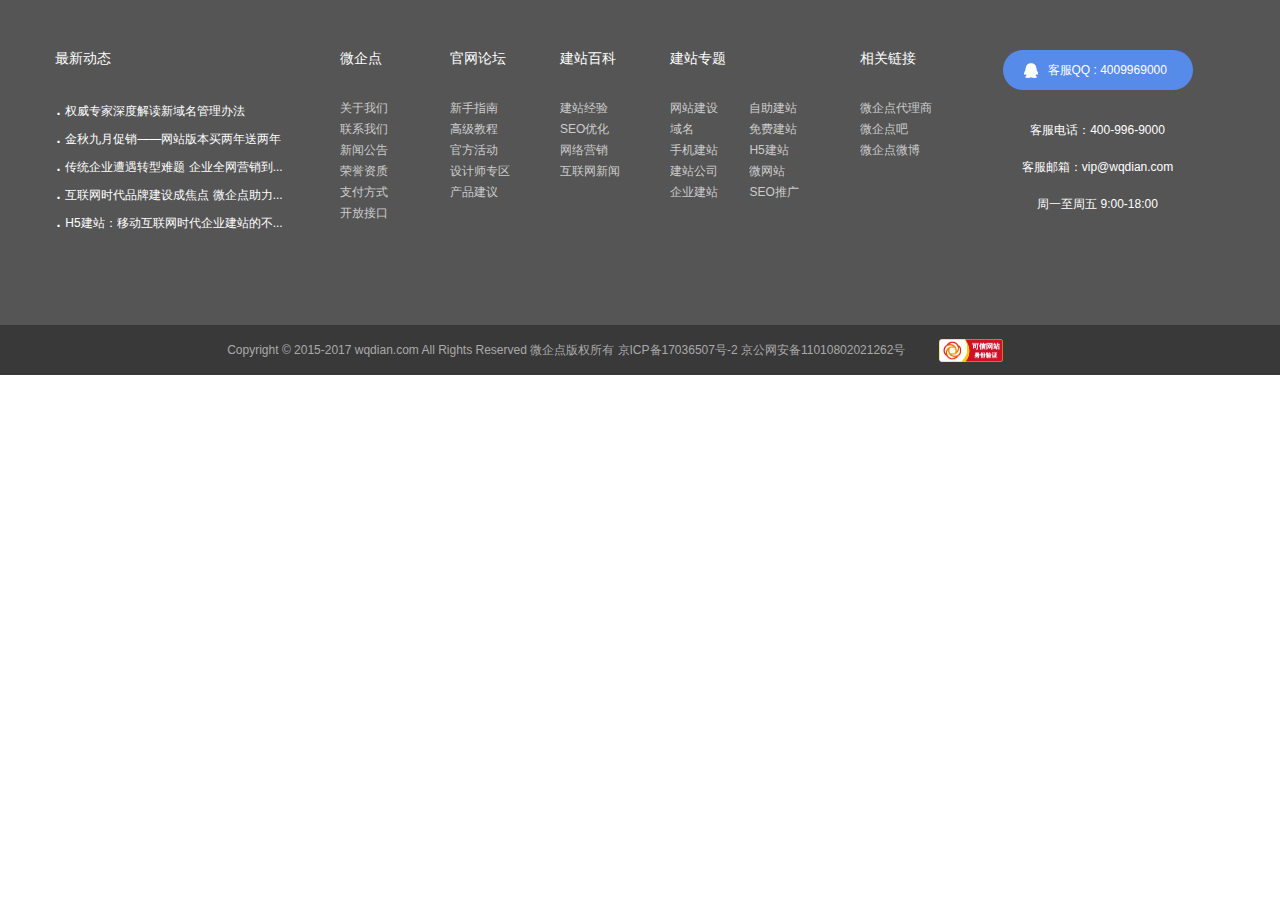
<file: footer.html>
<!DOCTYPE html>
<html lang="en">
<head>
    <meta charset="UTF-8">
    <title>Title</title>
    <link rel="stylesheet" href="css/common.css">
    <link rel="stylesheet" href="css/footer.css">
</head>
<body>
<!--上部分footer-->
<div class="footer-warp">
    <div class="footer">
        <div class="inner clear">
            <div class="footer-news">
                <h6>最新动态</h6>
                <ul>
                    <li><span>·</span>
                        权威专家深度解读新域名管理办法</li>
                    <li><span>·</span>
                        金秋九月促销——网站版本买两年送两年</li>
                    <li><span>·</span>
                        传统企业遭遇转型难题 企业全网营销到...</li>
                    <li><span>·</span>
                        互联网时代品牌建设成焦点 微企点助力...</li>
                    <li><span>·</span>
                        H5建站：移动互联网时代企业建站的不...</li>
                </ul>
            </div>
            <div class="footer-pull">
                <h6>微企点</h6>
                <ul>
                    <li>关于我们</li>
                    <li>联系我们</li>
                    <li>新闻公告</li>
                    <li>荣誉资质</li>
                    <li>支付方式</li>
                    <li>开放接口</li>
                </ul>
            </div>
            <div class="footer-pull">
                <h6>官网论坛</h6>
                <ul>
                    <li>新手指南</li>
                    <li>高级教程</li>
                    <li>官方活动</li>
                    <li>设计师专区</li>
                    <li>产品建议</li>
                </ul>
            </div>
            <div class="footer-pull">
                <h6>建站百科</h6>
                <ul>
                    <li>建站经验</li>
                    <li>SEO优化</li>
                    <li>网络营销</li>
                    <li>互联网新闻</li>
                </ul>
            </div>
            <div class="footer-pull footer-pull-more">
                <h6>建站专题</h6>
                <ul>
                    <li>网站建设</li>
                    <li>自助建站</li>
                    <li>域名</li>
                    <li>免费建站</li>
                    <li>手机建站</li>
                    <li>H5建站</li>
                    <li>建站公司</li>
                    <li>微网站</li>
                    <li>企业建站</li>
                    <li>SEO推广</li>
                </ul>
            </div>
            <div class="footer-pull">
                <h6>相关链接</h6>
                <ul>
                    <li>微企点代理商</li>
                    <li>微企点吧</li>
                    <li>微企点微博</li>
                </ul>
            </div>
            <div class="footer-about">
                <span>客服QQ : 4009969000</span>
                <p>客服电话：400-996-9000</p>
                <p>客服邮箱：vip@wqdian.com</p>
                <p>周一至周五 9:00-18:00</p>
            </div>
        </div>
    </div>
    <div class="bottom">
        <p>Copyright © 2015-2017 wqdian.com All Rights Reserved 微企点版权所有 京ICP备17036507号-2  京公网安备11010802021262号
        <span class="box">
            <img src="img/cnnic.png" alt="">
        </span>
        </p>
    </div>
</div>
</body>
</html>
</file>
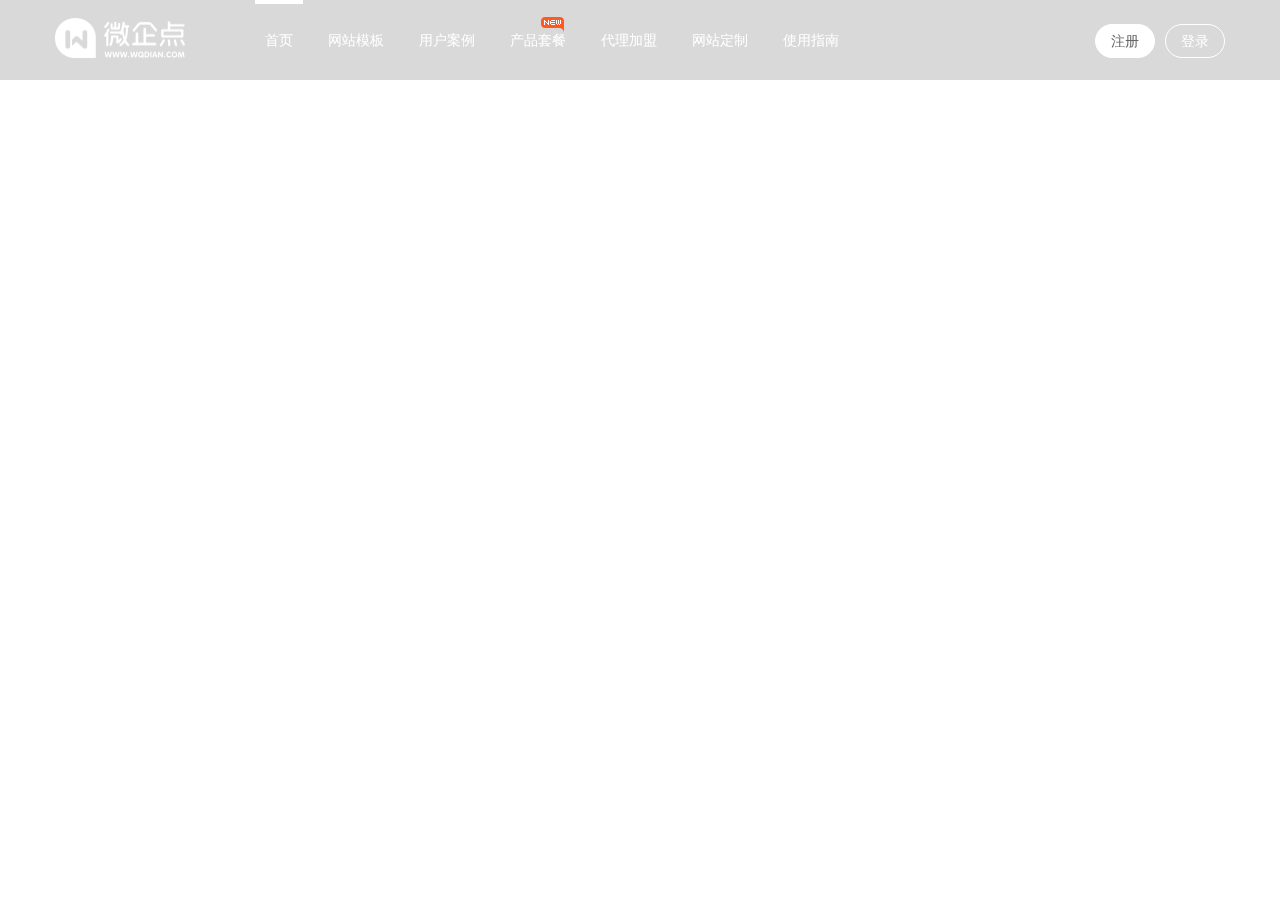
<file: header.html>
<!DOCTYPE html>
<html lang="en">
<head>
    <meta charset="UTF-8">
    <title>Title</title>
    <link rel="stylesheet" href="css/common.css">
    <link rel="stylesheet" href="css/header.css">
</head>
<body>
<div class="header">
    <div class="inner clear">
        <a href="javascript:;">
            <img class="img1" src="img/header-logo1.png" alt="">
            <img class="img2" src="img/header_logo.png" alt="">
        </a>
        <ul class="clear">
            <li class="cli" onclick="window.open('index.html','_self')">首页</li>
            <li onclick="window.open('template.html#1','_self')">网站模板</li>
            <li>用户案例</li>
            <li class="new">
                <i></i>
                产品套餐</li>
            <li onclick="window.open('recruit.html#4','_self')">代理加盟</li>
            <li>网站定制</li>
            <li>使用指南</li>
        </ul>
        <div class="side clear">
            <div class="lt">注册</div>
            <div class="rt">登录</div>
        </div>
    </div>
</div>
</body>
<script src="js/jquery-1.8.3.min.js"></script>
<script src="js/header.js"></script>
</html>
</file>
<file: css/common.css>
*{
    padding: 0;
    margin: 0;
}
li{
    list-style: none;
}
img{
    border: 0;
    vertical-align: middle;
}
a{
    text-decoration: none;
}
.clear:after{
    content: "";
    display: block;
    clear: both;
}
.clear{
    zoom:1;
}
.inner{
    width: 1170px;
    margin: auto;
}
body{
    font-family: "Lantinghei SC", "Open Sans", Arial, "Hiragino Sans GB", "Microsoft YaHei", STHeiti, "WenQuanYi Micro Hei", SimSun, sans-serif;
}
</file>
<file: css/footer.css>
.footer{
    position: relative;
    height: 325px;
    background: #555;
}
.footer .inner{
    width: 1170px;
    margin: 0 auto;
    overflow: hidden;
    box-sizing: border-box;
    padding-top: 50px;
}
.footer .footer-news{
    float: left;
    margin-right: 20px;
}
.footer .footer-news h6{
    margin-bottom: 32px;
    font-weight: 500;
    color: #fff;
    font-size: 14px;
}
.footer .footer-news ul li{
    color: #fff;
    margin-bottom: 4px;
    width: 265px;
    text-overflow: ellipsis;
    white-space: nowrap;
    overflow: hidden;
    font-size: 12px;
    vertical-align: middle;
}
.footer .footer-news ul li span{
    color: #fff;
    font-size: 21px;
    vertical-align: middle;
}
.footer .footer-pull{
    float: left;
}
.footer .footer-pull h6{
    margin-bottom: 32px;
    font-weight: 500;
    color: #fff;
    font-size: 14px;
}
.footer .footer-pull ul li{
    color: #ccc;
    margin-bottom: 4px;
    width: 110px;
    text-overflow: ellipsis;
    white-space: nowrap;
    overflow: hidden;
    font-size: 12px;
    vertical-align: middle;
}
.footer .footer-pull-more{
    width: 190px;
}
.footer .footer-pull-more ul li{
    width: 75px;
    display: inline-block;
}
.footer .footer-pull li:hover{
    color: #fff;
}
.footer .footer-about{
    float: left;
    width: 255px;
    text-align: center;
    font-size: 12px;
}
.footer .footer-about span{
    width: 190px;
    height: 40px;
    line-height: 40px;
    background:#578bea url(../img/qq.png) no-repeat 21px center;
    text-align: left;
    margin-bottom: 12px;
    text-indent: 45px;
    color: #fff;
    display: inline-block;
    border-radius: 30px;
    margin-top: 0;
    font-size: 12px;
    vertical-align: middle;
}
.footer .footer-about span:hover{
    background-color: #769ade;
}
.footer .footer-about p{
    color: #fff;
    margin: 20px;
}
.bottom{
    position: relative;
    line-height: 50px;
    text-align: center;
    background: #393939;
    color: #aaa;
}
.bottom p{
    font-size: 12px;
    margin-right: 80px;
}
.bottom p .box{
    display: inline-block;
    position: relative;
    width: 64px;
    height: 23px;
    vertical-align: middle;
}
.bottom p .box img{
    width: 100%;
    height: 100%;
    border: 0;
    position: absolute;
    top: 0;
    left: 30px;
}
</file>
<file: css/header.css>
.header,.col{
    background: rgba(0,0,0,.15);
    position: fixed;
    width: 100%;
    min-width: 1170px;
    top:0;
    height: 80px;
}
.header .inner a{
    width: 200px;
    float: left;
    height: 40px;
    line-height: 80px;
    position: relative;
}
.header .inner a img{
    width: 130px;
    height: 100%;
    position: absolute;
    top:18px;
}
.header ul{
    float: left;
}
.header ul li{
    float:left;
    border-top: 4px solid transparent;
    margin-right: 15px;
    height: 72px;
    line-height: 72px;
    font-size: 14px;
    padding: 0 10px;
    color: #fff;
}
.header ul li.on{
    border-top: 4px solid #fff;
}
.header ul li.cli{
    border-top: 4px solid #fff;
}
.header ul li.new{
    position: relative;
}
.header ul li i{
    background: url(../img/new.png) no-repeat;
    position:absolute;
    top: 12px;
    left: 40px;
    width: 24px;
    height: 17px;
}
.header .side{
    float: right;
}
.header .side>div{
    margin-top: 24px;
    float: left;
    font-size: 14px;
    height: 80px;
    line-height: 80px;
    color: #fff;
}
.header .side .lt{
    width: 58px;
    height: 32px;
    line-height: 32px;
    text-align: center;
    border-radius: 30px;
    padding: 0;
    border: 1px solid #fff;
    margin-right: 10px;
    background: #fff;
    color: #666;
}
.header .side .rt{
    width: 58px;
    height: 32px;
    line-height: 32px;
    text-align: center;
    border: 1px solid #fff;
    border-radius: 25px;
    padding: 0;
}
.col,.col1{
    background: white;
}
.col ul li,.col1 ul li{
    color: black;
}
.col ul li.on,.col1 ul li.on{
    border-top: 4px solid #59cfff;
}
.col .side>div,.col1 .side>div{
    color: black;
}
.col .side .lt,.col1 .side .lt{
    background: #59c4ff;
    border: 1px solid #59c4ff;
    color: #fff;
}
.col .side .rt,.col1 .side .rt{
    border: 1px solid #dcdcdc;
}
.col ul li.cli,.col1 ul li.cli{
    border-top: 4px solid #59cfff;
}
.header .img1{
    display: block;
}
.header .img2{
    display: none;
}
.col .img1,.col1 .img1{
    display: none;
}
.col .img2,.col1 .img2{
    display: block;
}
</file>
